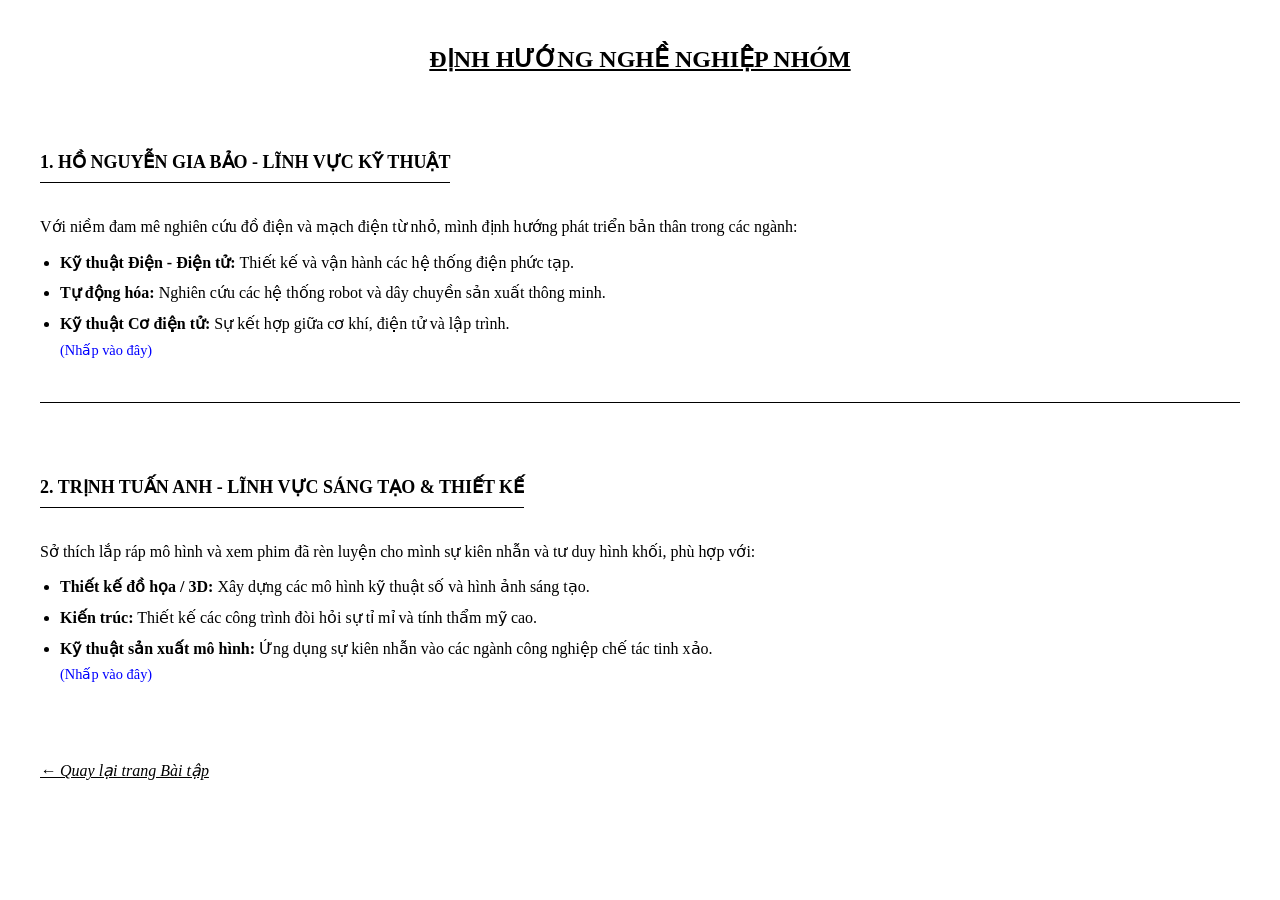
<file: nghe_nghiep.html>
<html>
<head>
    <meta charset="UTF-8">
    <meta name="viewport" content="width=device-width, initial-scale=1.0">
    <title>Định Hướng Nghề Nghiệp</title>
    <style>
        body {
            font-family: "Times New Roman", Times, serif;
            margin: 40px;
            line-height: 1.6;
            color: black;
            background-color: white;
        }

        h1 {
            text-align: center;
            text-transform: uppercase;
            font-size: 24px;
            margin-bottom: 40px;
            text-decoration: underline;
        }

        h2 {
            font-size: 18px;
            text-transform: uppercase;
            margin-top: 30px;
            border-bottom: 1px solid black;
            padding-bottom: 5px;
            display: inline-block;
        }

        p {
            text-align: justify;
            margin-bottom: 10px;
        }

        strong {
            font-weight: bold;
        }

        ul {
            margin-top: 5px;
            padding-left: 20px;
        }

        li {
            margin-bottom: 5px;
        }

        .nut-quay-lai {
            display: inline-block;
            margin-top: 30px;
            color: black;
            font-style: italic;
            text-decoration: underline;
        }

        hr {
            border: 0;
            border-top: 1px solid black;
            margin: 40px 0;
        }

        /* Thêm style cho các link nhỏ để dễ nhìn */
        .link-them {
            color: blue;
            font-size: 0.9em;
            text-decoration: none;
        }
        .link-them:hover {
            text-decoration: underline;
        }
    </style>
</head>
<body>

    <h1>Định Hướng Nghề Nghiệp Nhóm</h1>

    <section>
        <h2>1. Hồ Nguyễn Gia Bảo - Lĩnh vực Kỹ thuật</h2>
        <p>
            Với niềm đam mê nghiên cứu đồ điện và mạch điện từ nhỏ, mình định hướng phát triển bản thân trong các ngành:
        </p>
        <ul>
            <li><strong>Kỹ thuật Điện - Điện tử:</strong> Thiết kế và vận hành các hệ thống điện phức tạp.</li>
            <li><strong>Tự động hóa:</strong> Nghiên cứu các hệ thống robot và dây chuyền sản xuất thông minh.</li>
            <li>
                <strong>Kỹ thuật Cơ điện tử:</strong> Sự kết hợp giữa cơ khí, điện tử và lập trình.
                <br>
                <a href="https://hieuveban.ueh.edu.vn/ket-qua-holland/5b029c6a-7ad8-4eab-1040-08de52afccee" class="link-them">(Nhấp vào đây)</a>
            </li>
        </ul>
    </section>

    <hr>

    <section>
        <h2>2. Trịnh Tuấn Anh - Lĩnh vực Sáng tạo & Thiết kế</h2>
        <p>
            Sở thích lắp ráp mô hình và xem phim đã rèn luyện cho mình sự kiên nhẫn và tư duy hình khối, phù hợp với:
        </p>
        <ul>
            <li><strong>Thiết kế đồ họa / 3D:</strong> Xây dựng các mô hình kỹ thuật số và hình ảnh sáng tạo.</li>
            <li><strong>Kiến trúc:</strong> Thiết kế các công trình đòi hỏi sự tỉ mỉ và tính thẩm mỹ cao.</li>
            <li>
                <strong>Kỹ thuật sản xuất mô hình:</strong> Ứng dụng sự kiên nhẫn vào các ngành công nghiệp chế tác tinh xảo.
                <br>
                <a href="https://hieuveban.ueh.edu.vn/ket-qua-holland/f7352255-878a-4756-103d-08de52afccee" class="link-them">(Nhấp vào đây)</a>
            </li>
        </ul>
    </section>

    <br>
    <a href="index.html" class="nut-quay-lai">← Quay lại trang Bài tập</a>

</body>
</html>
</file>
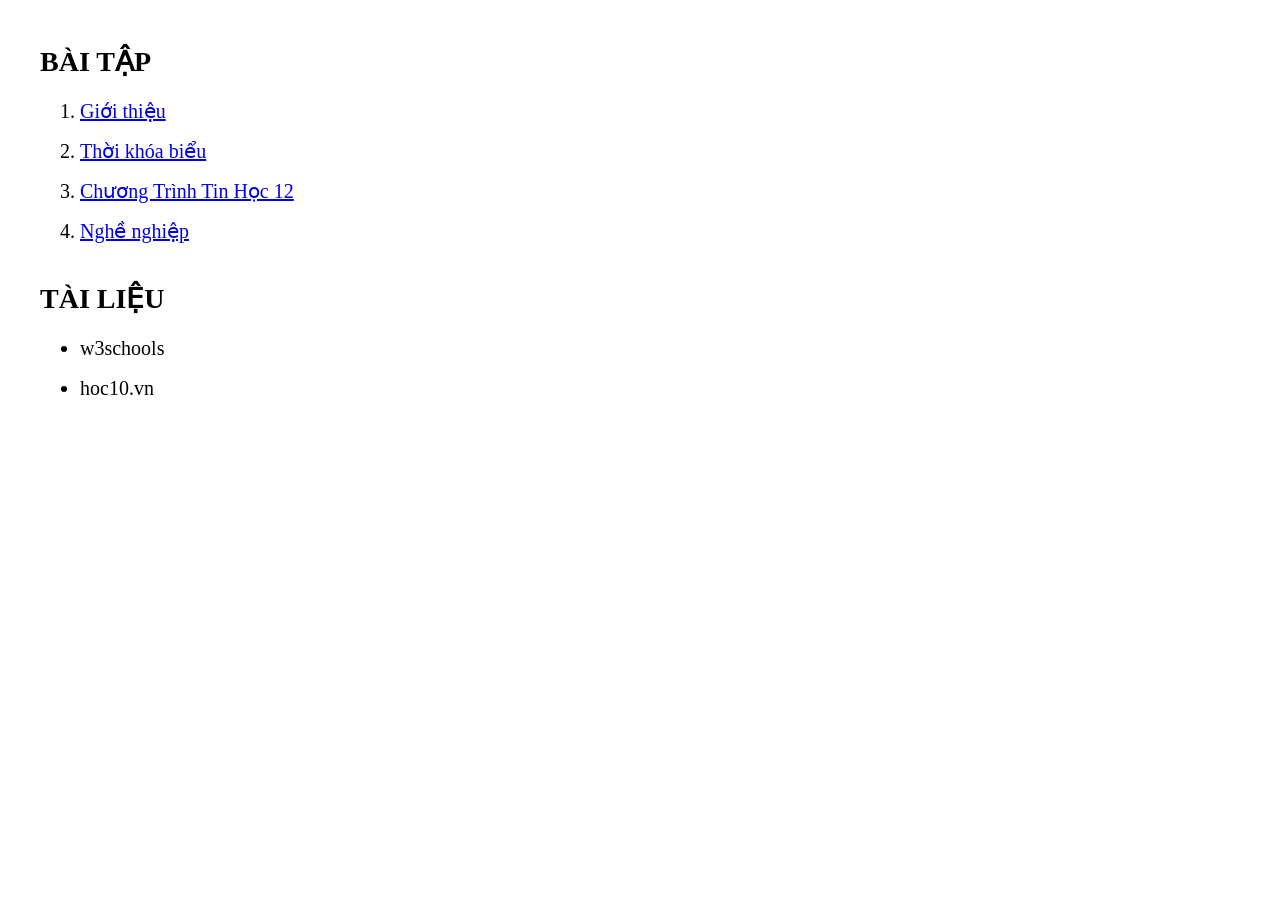
<file: contents/gaylist.html>
<html>
  <head>
    <meta charset="UTF-8">
    <meta name="viewport" content="width=device-width, initial-scale=1.0">
    <title>Trang Chủ</title>
    <style>
        body { font-family: "Times New Roman", Times, serif; margin: 40px; line-height: 1.6; color: black; }
        h1 { font-size: 28px; font-weight: bold; margin-bottom: 10px; text-transform: uppercase; color: #000; }
        
        ol a { color: #0000EE; text-decoration: underline; cursor: pointer; }
        ol a:visited { color: #551A8B; }

        ul a { color: black; text-decoration: none; cursor: pointer; }
        
        ol { margin-top: 0; padding-left: 40px; margin-bottom: 30px; }
        ul { margin-top: 0; padding-left: 40px; }
        li { font-size: 20px; margin-bottom: 8px; }
    </style>
</head>
<body>

    <h1>BÀI TẬP</h1>
    <ol>
        <li><a href="contents/gioithieu.html">Giới thiệu</a></li>
        <li><a href="contents/thoikhoabieu.html">Thời khóa biểu</a></li>
        <li><a href="contents/tinhoc12.html">Chương Trình Tin Học 12</a></li>
        <li><a href="contents/nghe_nghiep.html">Nghề nghiệp</a></li>
    </ol>

    <h1>TÀI LIỆU</h1>
    <ul>
        <li><a href="https://www.w3schools.com" target="_blank">w3schools</a></li>
        <li><a href="https://hoc10.vn" target="_blank">hoc10.vn</a></li>
    </ul>

</body>
</html>
</file>
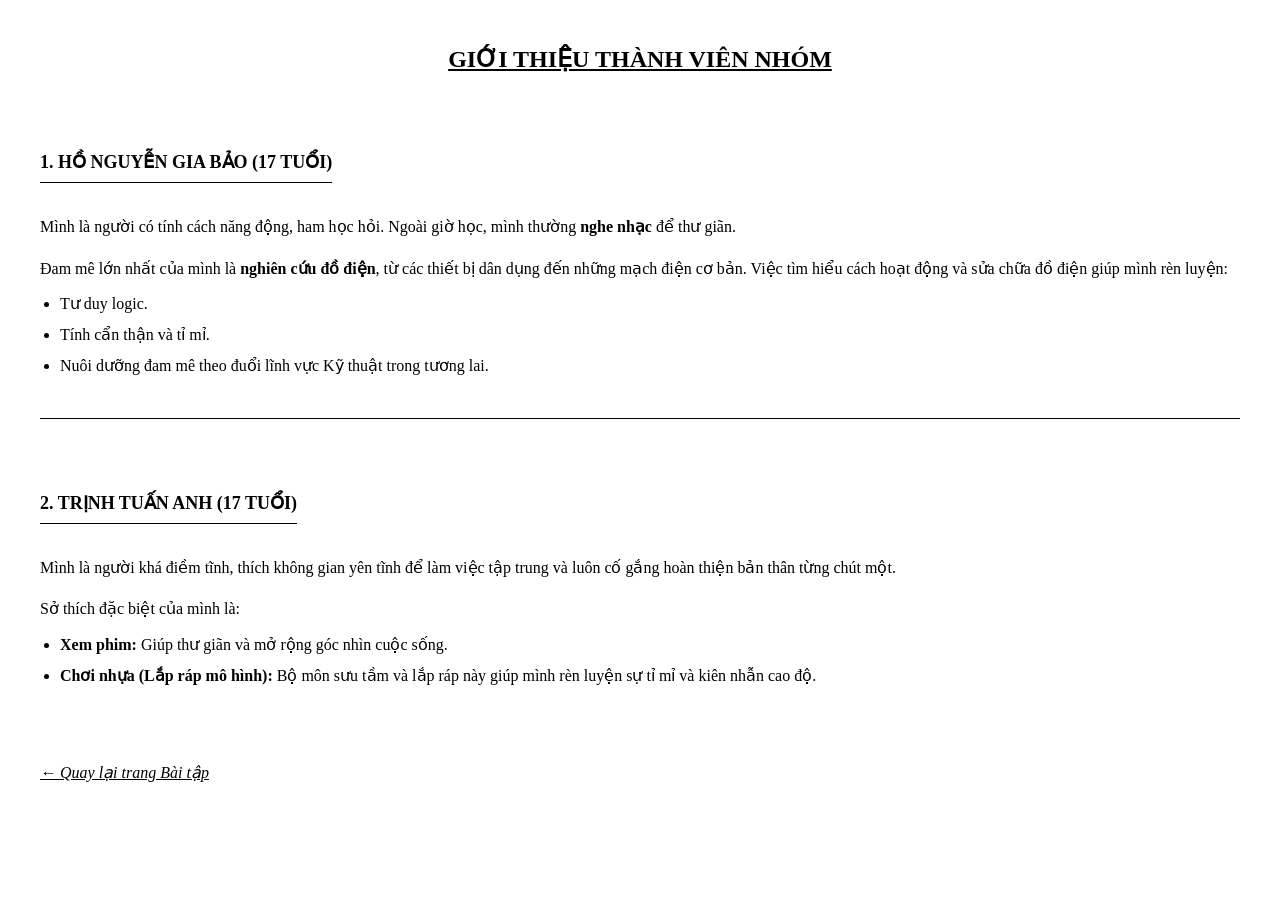
<file: contents/gioithieu.html>
<html>
  <head>
    <meta charset="UTF-8">
    <meta name="viewport" content="width=device-width, initial-scale=1.0">
    <title>Giới Thiệu Thành Viên</title>
    <style>
        body {
            font-family: "Times New Roman", Times, serif;
            margin: 40px;
            line-height: 1.6;
            color: black;
            background-color: white;
        }

        h1 {
            text-align: center;
            text-transform: uppercase;
            font-size: 24px;
            margin-bottom: 40px;
            text-decoration: underline;
        }

        h2 {
            font-size: 18px;
            text-transform: uppercase;
            margin-top: 30px;
            border-bottom: 1px solid black;
            padding-bottom: 5px;
            display: inline-block;
        }

        p {
            text-align: justify;
            margin-bottom: 10px;
        }

        strong {
            font-weight: bold;
        }

        hr {
            border: 0;
            border-top: 1px solid black;
            margin: 40px 0;
        }

        .nut-quay-lai {
            display: inline-block;
            margin-top: 30px;
            color: black;
            font-style: italic;
            text-decoration: underline;
        }

        ul {
            margin-top: 5px;
            padding-left: 20px;
        }
        li {
            margin-bottom: 5px;
        }
    </style>
</head>
<body>

    <h1>Giới Thiệu Thành Viên Nhóm</h1>

    <section>
        <h2>1. Hồ Nguyễn Gia Bảo (17 tuổi)</h2>
        <p>
            Mình là người có tính cách năng động, ham học hỏi. Ngoài giờ học, mình thường <strong>nghe nhạc</strong> để thư giãn.
        </p>
        <p>
            Đam mê lớn nhất của mình là <strong>nghiên cứu đồ điện</strong>, từ các thiết bị dân dụng đến những mạch điện cơ bản. 
            Việc tìm hiểu cách hoạt động và sửa chữa đồ điện giúp mình rèn luyện:
        </p>
        <ul>
            <li>Tư duy logic.</li>
            <li>Tính cẩn thận và tỉ mỉ.</li>
            <li>Nuôi dưỡng đam mê theo đuổi lĩnh vực Kỹ thuật trong tương lai.</li>
        </ul>
    </section>

    <hr>

    <section>
        <h2>2. Trịnh Tuấn Anh (17 tuổi)</h2>
        <p>
            Mình là người khá điềm tĩnh, thích không gian yên tĩnh để làm việc tập trung và luôn cố gắng hoàn thiện bản thân từng chút một.
        </p>
        <p>
            Sở thích đặc biệt của mình là:
        </p>
        <ul>
            <li><strong>Xem phim:</strong> Giúp thư giãn và mở rộng góc nhìn cuộc sống.</li>
            <li><strong>Chơi nhựa (Lắp ráp mô hình):</strong> Bộ môn sưu tầm và lắp ráp này giúp mình rèn luyện sự tỉ mỉ và kiên nhẫn cao độ.</li>
        </ul>
    </section>

    <br>
    <a href="index.html" class="nut-quay-lai">← Quay lại trang Bài tập</a>

</body>
</html>
</file>
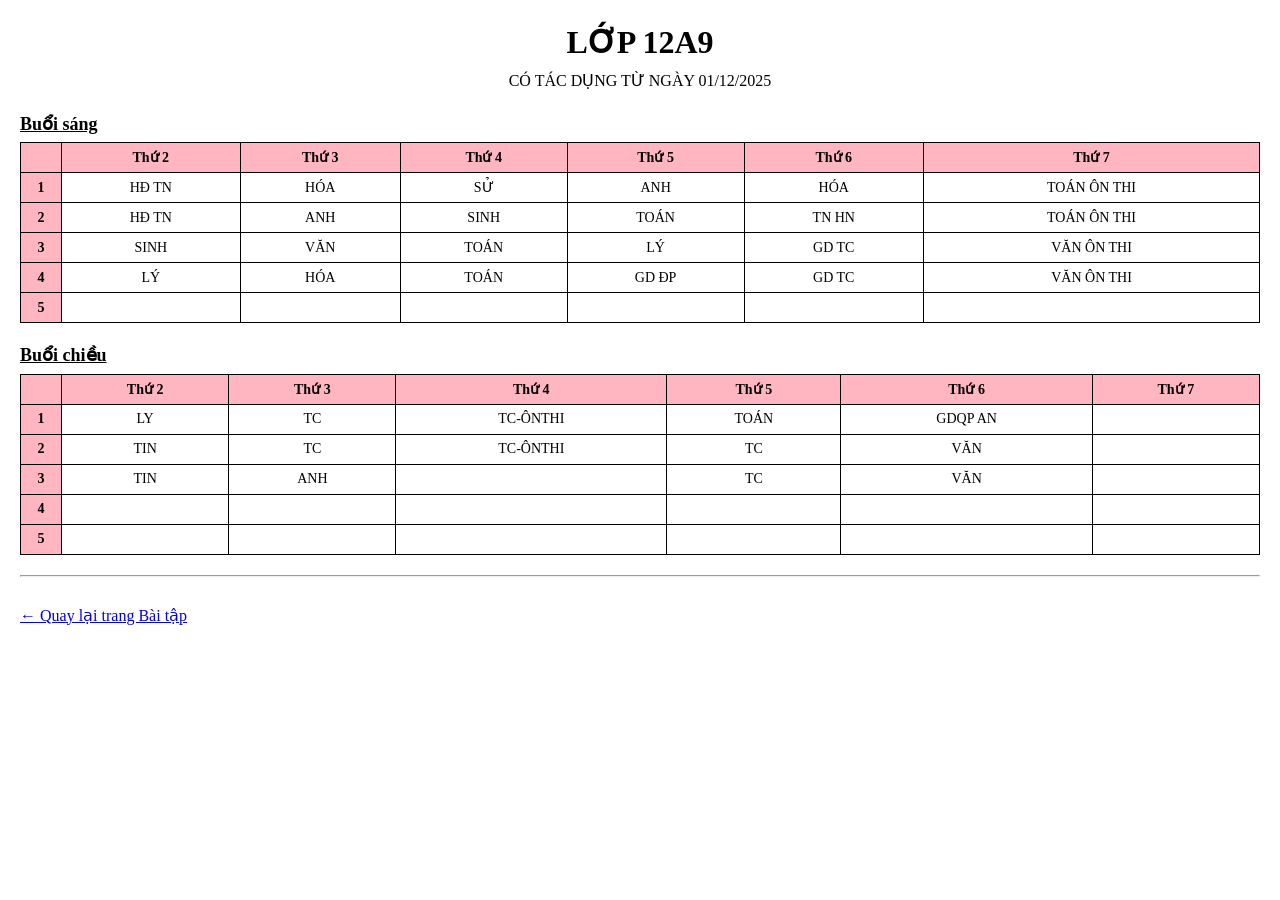
<file: contents/thoikhoabieu.html>
<html>
  <head>
    <meta charset="UTF-8">
    <meta name="viewport" content="width=device-width, initial-scale=1.0">
    <title>Thời Khóa Biểu 12A9</title>
    <style>
        body {
            font-family: "Times New Roman", Times, serif;
            margin: 20px;
            line-height: 1.4;
            color: #000;
        }

        h1, h2, h3 {
            text-align: center;
            text-transform: uppercase;
            margin: 5px 0;
        }
        
        h3 {
            font-weight: normal;
            font-size: 16px;
            margin-bottom: 20px;
        }

        .tieu-de-buoi {
            font-weight: bold;
            font-size: 18px;
            margin-top: 20px;
            margin-bottom: 5px;
            text-decoration: underline;
        }

        table {
            width: 100%;
            border-collapse: collapse;
            margin-bottom: 20px;
            font-size: 14px;
        }

        th, td {
            border: 1px solid black;
            padding: 5px;
            text-align: center;
            height: 30px;
        }

        th {
            background-color: #FFB6C1;
            font-weight: bold;
        }

        td.cot-so-tiet {
            background-color: #FFB6C1;
            font-weight: bold;
            width: 30px;
        }

        .nut-quay-lai {
            display: inline-block;
            margin-top: 20px;
            color: #0000EE;
            text-decoration: underline;
            font-size: 16px;
        }
    </style>
</head>
<body>

    <h1>LỚP 12A9</h1>
    <h3>Có tác dụng từ ngày 01/12/2025</h3>

    <div class="tieu-de-buoi">Buổi sáng</div>
    <table>
        <thead>
            <tr>
                <th></th> <th>Thứ 2</th>
                <th>Thứ 3</th>
                <th>Thứ 4</th>
                <th>Thứ 5</th>
                <th>Thứ 6</th>
                <th>Thứ 7</th>
            </tr>
        </thead>
        <tbody>
            <tr>
                <td class="cot-so-tiet">1</td>
                <td>HĐ TN</td>
                <td>HÓA</td>
                <td>SỬ</td>
                <td>ANH</td>
                <td>HÓA</td>
                <td>TOÁN ÔN THI</td>
            </tr>
            <tr>
                <td class="cot-so-tiet">2</td>
                <td>HĐ TN</td>
                <td>ANH</td>
                <td>SINH</td>
                <td>TOÁN</td>
                <td>TN HN</td>
                <td>TOÁN ÔN THI</td>
            </tr>
            <tr>
                <td class="cot-so-tiet">3</td>
                <td>SINH</td>
                <td>VĂN</td>
                <td>TOÁN</td>
                <td>LÝ</td>
                <td>GD TC</td>
                <td>VĂN ÔN THI</td>
            </tr>
            <tr>
                <td class="cot-so-tiet">4</td>
                <td>LÝ</td>
                <td>HÓA</td>
                <td>TOÁN</td>
                <td>GD ĐP</td>
                <td>GD TC</td>
                <td>VĂN ÔN THI</td>
            </tr>
            <tr>
                <td class="cot-so-tiet">5</td>
                <td></td> <td></td>
                <td></td>
                <td></td>
                <td></td>
                <td></td>
            </tr>
        </tbody>
    </table>

    <div class="tieu-de-buoi">Buổi chiều</div>
    <table>
        <thead>
            <tr>
                <th></th>
                <th>Thứ 2</th>
                <th>Thứ 3</th>
                <th>Thứ 4</th>
                <th>Thứ 5</th>
                <th>Thứ 6</th>
                <th>Thứ 7</th>
            </tr>
        </thead>
        <tbody>
            <tr>
                <td class="cot-so-tiet">1</td>
                <td>LY</td>
                <td>TC</td>
                <td>TC-ÔNTHI</td>
                <td>TOÁN</td>
                <td>GDQP AN</td>
                <td></td>
            </tr>
            <tr>
                <td class="cot-so-tiet">2</td>
                <td>TIN</td>
                <td>TC</td>
                <td>TC-ÔNTHI</td>
                <td>TC</td>
                <td>VĂN</td>
                <td></td>
            </tr>
            <tr>
                <td class="cot-so-tiet">3</td>
                <td>TIN</td>
                <td>ANH</td>
                <td></td>
                <td>TC</td>
                <td>VĂN</td>
                <td></td>
            </tr>
            <tr>
                <td class="cot-so-tiet">4</td>
                <td></td>
                <td></td>
                <td></td>
                <td></td>
                <td></td>
                <td></td>
            </tr>
            <tr>
                <td class="cot-so-tiet">5</td>
                <td></td>
                <td></td>
                <td></td>
                <td></td>
                <td></td>
                <td></td>
            </tr>
        </tbody>
    </table>

    <hr>
    <a href="index.html" class="nut-quay-lai">← Quay lại trang Bài tập</a>

</body>
  </html>
</file>
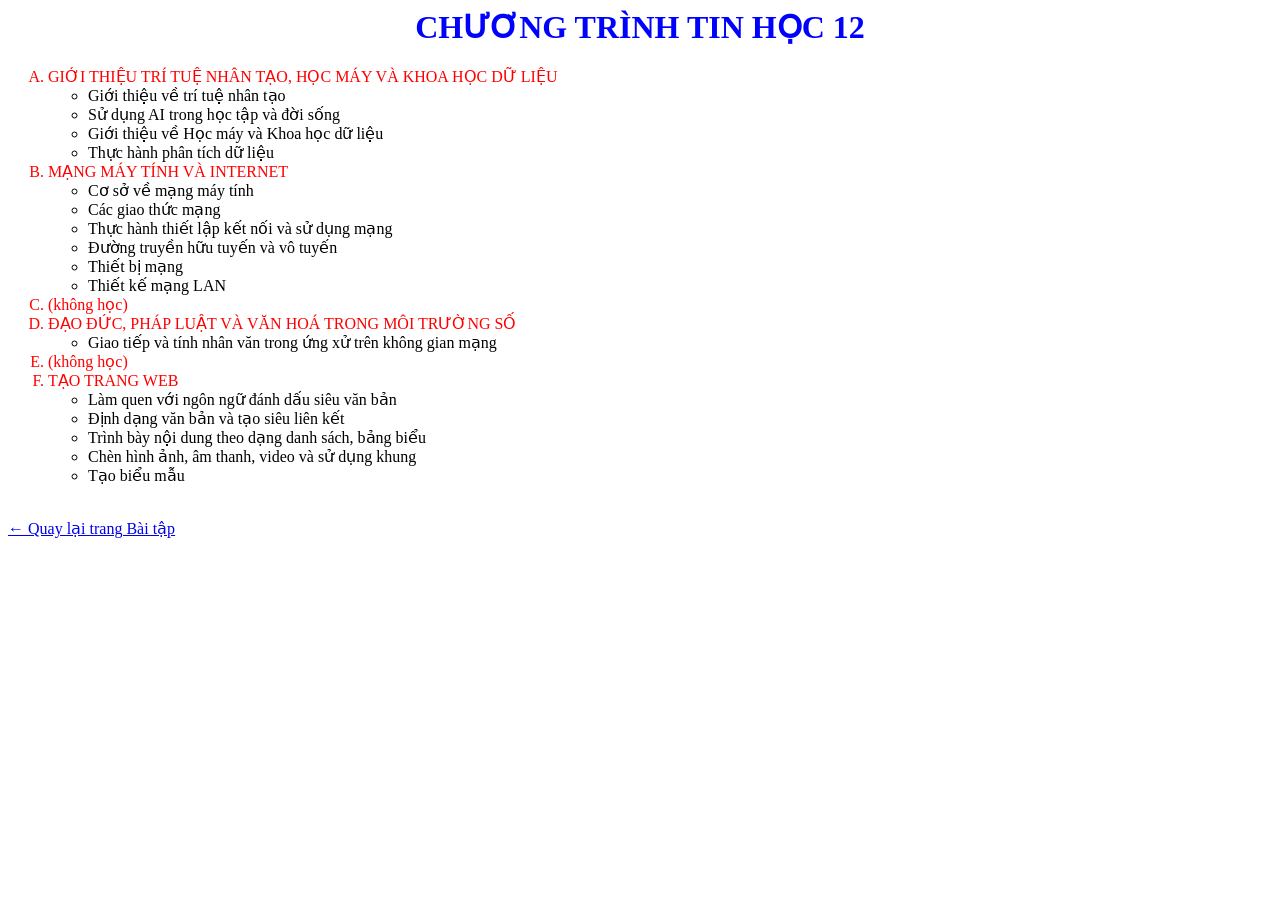
<file: contents/tinhoc12.html>
<html>
<head>
    <meta charset="utf-8">
    <title>Chương trình Tin học 12</title>
</head>
<body>
    <h1 style="text-align:center; color:blue;">
        CHƯƠNG TRÌNH TIN HỌC 12
    </h1>
    <ol type="A">
        <li style="color:red;">
            GIỚI THIỆU TRÍ TUỆ NHÂN TẠO, HỌC MÁY VÀ KHOA HỌC DỮ LIỆU
            <ul style="color:black;">
                <li>Giới thiệu về trí tuệ nhân tạo</li>
                <li>Sử dụng AI trong học tập và đời sống</li>
                <li>Giới thiệu về Học máy và Khoa học dữ liệu</li>
                <li>Thực hành phân tích dữ liệu</li>
            </ul>
        </li>

        <li style="color:red;">
            MẠNG MÁY TÍNH VÀ INTERNET
            <ul style="color:black;">
                <li>Cơ sở về mạng máy tính</li>
                <li>Các giao thức mạng</li>
                <li>Thực hành thiết lập kết nối và sử dụng mạng</li>
                <li>Đường truyền hữu tuyến và vô tuyến</li>
                <li>Thiết bị mạng</li>
                <li>Thiết kế mạng LAN</li>
            </ul>
        </li>

        <li style="color:red;">
            (không học)
        </li>

        <li style="color:red;">
            ĐẠO ĐỨC, PHÁP LUẬT VÀ VĂN HOÁ TRONG MÔI TRƯỜNG SỐ
            <ul style="color:black;">
                <li>Giao tiếp và tính nhân văn trong ứng xử trên không gian mạng</li>
            </ul>
        </li>

        <li style="color:red;">
            (không học)
        </li>

        <li style="color:red;">
            TẠO TRANG WEB
            <ul style="color:black;">
                <li>Làm quen với ngôn ngữ đánh dấu siêu văn bản</li>
                <li>Định dạng văn bản và tạo siêu liên kết</li>
                <li>Trình bày nội dung theo dạng danh sách, bảng biểu</li>
                <li>Chèn hình ảnh, âm thanh, video và sử dụng khung</li>
                <li>Tạo biểu mẫu</li>
            </ul>
        </li>
    </ol>
    
    <br>
    <a href="index.html" class="nut-quay-lai">← Quay lại trang Bài tập</a>
    
</body>
</html>
</file>
